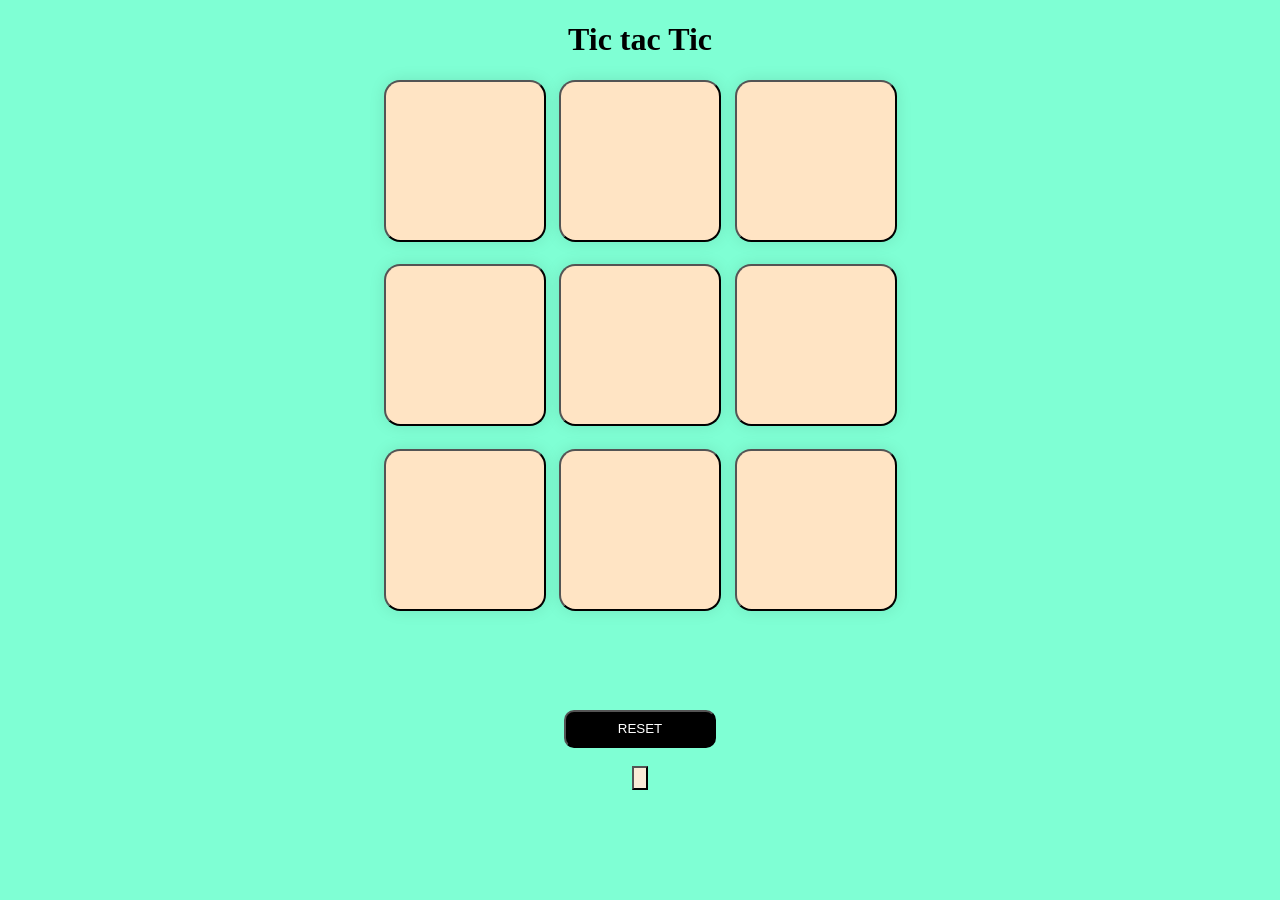
<file: index.html>
<!DOCTYPE html>
<html lang="en">
<head>
    <meta charset="UTF-8">
    <meta name="viewport" content="width=device-width, initial-scale=1.0">
    <title>Tic-Tac-Toe</title>
    <link rel="stylesheet" href="css.css">
</head>
<body>
    <h1>Tic tac Tic</h1>
    <div class="container">
        <div class="game">
            <button class="box" id="1"></button>
            <button class="box" id="2"></button>
            <button class="box" id="3"></button>
            <button class="box" id="4"></button>
            <button class="box" id="5"></button>
            <button class="box" id="6"></button>
            <button class="box" id="7"></button>
            <button class="box" id="8"></button>
            <button class="box" id="9"></button>
        </div>
    </div>
    <button class="reset">RESET</button>
    <br>
    <br>
    <button class="ki">
        <h1 id="win"></h1>
    </button>


    <script src="script.js"></script>
</body>
</html>
</file>
<file: css.css>
body{
    background-color:aquamarine;
    text-align: center;
}

/* .container{
    height: 70vmin;
    width: 70vmin;
    display:flex;
    justify-content: center;
    align-items: center;
    /* height: 200px; */
    /* align-content: center; 

    
} */
.container{
    height: 70vh;
    display: flex;
    justify-content:center; /* centers grid horizontally */
    align-content:center;   /* centers grid vertically */

    /* min-height:100vh; */
}
.game{
    /* background-color: red; */
    height: 60vmin;
    width: 60vmin;
    justify-content: center;
    display:flex;
    flex-wrap: wrap;
    gap: 1.5vmin;
    

}
.box{
    background-color:bisque;
    height: 18vmin;
    width: 18vmin;
    border-radius: 10%;
    color: brown;
    font-size:10vmin;
    box-shadow: 0 0 1rem rgba(0,0,0,0.1);
    display: flex;
    justify-content: center;
    align-items: center;

}
.box:disabled{
    background-color: white;
    border-radius: 10%;
    justify-content: center;
    color: brown;
    font-size:10vmin;
    box-shadow: 0 0 1rem rgba(0,0,0,0.1);
    display: flex;
    justify-content: center;
    align-items: center;
}
.reset{
    height: 1cm;
    width:4cm;
    border-radius: 10px;
    color:white;
    background-color: black;
}
.ki{
    background-color: antiquewhite;
}
.win{
    color: red;
}
</file>
